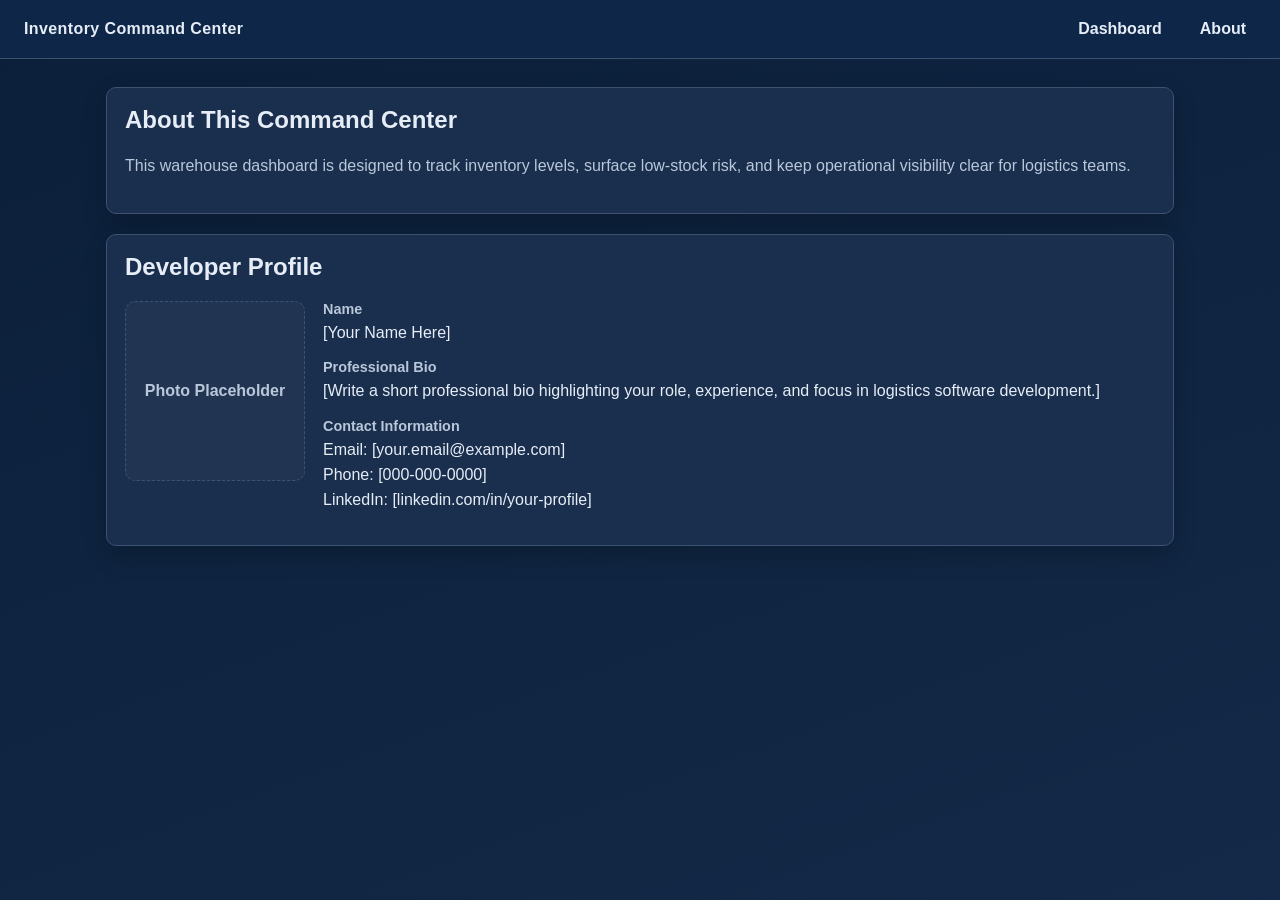
<file: about.html>
<!DOCTYPE html>
<html lang="en">
<head>
  <meta charset="UTF-8" />
  <meta name="viewport" content="width=device-width, initial-scale=1.0" />
  <title>About | Inventory Command Center</title>
  <style>
    :root {
      --bg-main: #0b1f3a;
      --bg-panel: #1a2f4d;
      --bg-panel-soft: #263c5a;
      --text-main: #e6edf7;
      --text-muted: #b9c7da;
      --accent: #4d79b3;
      --accent-hover: #5b8ac9;
      --danger: #c85a5a;
      --border: #3c5270;
      --success: #4e9c7a;
    }

    * {
      box-sizing: border-box;
    }

    body {
      margin: 0;
      font-family: "Segoe UI", Tahoma, Geneva, Verdana, sans-serif;
      background: linear-gradient(160deg, var(--bg-main), #132947);
      color: var(--text-main);
      min-height: 100vh;
    }

    .menu-bar {
      position: sticky;
      top: 0;
      z-index: 10;
      background: #0e2748;
      border-bottom: 1px solid var(--border);
      padding: 14px 24px;
      display: flex;
      align-items: center;
      justify-content: space-between;
    }

    .menu-brand {
      font-weight: 700;
      letter-spacing: 0.4px;
    }

    .menu-links {
      display: flex;
      gap: 18px;
    }

    .menu-links a {
      color: var(--text-main);
      text-decoration: none;
      font-weight: 600;
      padding: 6px 10px;
      border-radius: 6px;
      transition: background-color 0.2s ease;
    }

    .menu-links a:hover,
    .menu-links a:focus {
      background-color: var(--bg-panel-soft);
      outline: none;
    }

    .container {
      max-width: 1100px;
      margin: 28px auto;
      padding: 0 16px 24px;
      display: grid;
      gap: 20px;
    }

    .card {
      background: var(--bg-panel);
      border: 1px solid var(--border);
      border-radius: 10px;
      padding: 18px;
      box-shadow: 0 10px 24px rgba(0, 0, 0, 0.2);
    }

    h1,
    h2 {
      margin-top: 0;
      color: var(--text-main);
    }

    p {
      color: var(--text-muted);
      margin-top: 0;
      line-height: 1.55;
    }

    .profile-grid {
      display: grid;
      grid-template-columns: 180px 1fr;
      gap: 18px;
      align-items: start;
    }

    .avatar-placeholder {
      width: 100%;
      aspect-ratio: 1 / 1;
      border: 1px dashed var(--border);
      border-radius: 10px;
      background: rgba(255, 255, 255, 0.03);
      display: grid;
      place-items: center;
      color: var(--text-muted);
      font-weight: 600;
      text-align: center;
      padding: 12px;
    }

    .detail-label {
      color: var(--text-muted);
      font-size: 0.9rem;
      margin-bottom: 4px;
      font-weight: 600;
    }

    .detail-value {
      margin: 0 0 14px;
      color: var(--text-main);
    }

    @media (max-width: 760px) {
      .profile-grid {
        grid-template-columns: 1fr;
      }
    }
  </style>
</head>
<body>
  <nav class="menu-bar">
    <div class="menu-brand">Inventory Command Center</div>
    <div class="menu-links">
      <a href="index.html">Dashboard</a>
      <a href="about.html">About</a>
    </div>
  </nav>

  <main class="container">
    <section class="card">
      <h1>About This Command Center</h1>
      <p>This warehouse dashboard is designed to track inventory levels, surface low-stock risk, and keep operational visibility clear for logistics teams.</p>
    </section>

    <section class="card">
      <h2>Developer Profile</h2>
      <div class="profile-grid">
        <div class="avatar-placeholder">Photo Placeholder</div>
        <div>
          <div class="detail-label">Name</div>
          <p class="detail-value">[Your Name Here]</p>

          <div class="detail-label">Professional Bio</div>
          <p class="detail-value">[Write a short professional bio highlighting your role, experience, and focus in logistics software development.]</p>

          <div class="detail-label">Contact Information</div>
          <p class="detail-value">Email: [your.email@example.com]<br />Phone: [000-000-0000]<br />LinkedIn: [linkedin.com/in/your-profile]</p>
        </div>
      </div>
    </section>
  </main>
</body>
</html>
</file>
